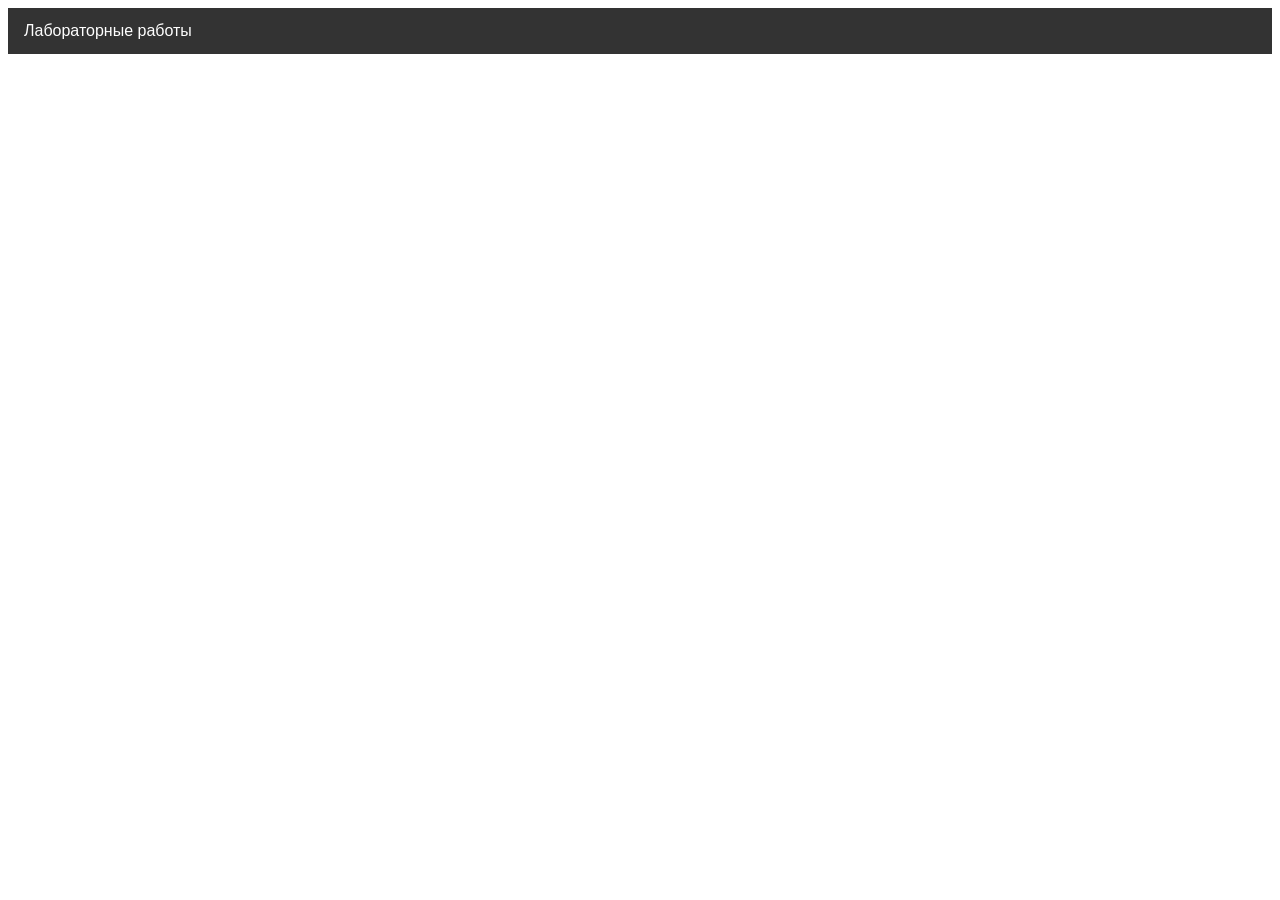
<file: index.html>
<!DOCTYPE html>
<html lang="en">
<head>
    <meta charset="UTF-8">
    <title>Title</title>
    <link rel="stylesheet" href="style.css">
</head>
<body>
<div class="navbar">
    <div class="dropdown">
        <button class="dropbtn"> Лабораторные работы
            <i class="fa fa-caret-down"></i>
        </button>
        <div class="dropdown-content">
            <a href="https://dogcodever.github.io/HTML/">Lab1</a>
            <a href="https://dogcodever.github.io/JS/">Lab2</a>
            <a href="https://dogcodever.github.io/JS_lab3/">Lab3</a>
            <a href="https://dogcodever.github.io/JS_lab4/">Lab4</a>
            <a href="https://dogcodever.github.io/JS_lab5/">Lab5</a>
            <a href="https://dogcodever.github.io/JSlab6/">Lab6</a>
            <a href="#">Lab7</a>
            <a href="https://dogcodever.github.io/lab7_JS/">Lab8</a>
            <a href="https://dogcodever.github.io/lab9_JS/">Lab9</a>
            <a href="anim.html">Lab10</a>
            <a href="https://dogcodever.github.io/lab11_JS/">Lab11</a>
        </div>
    </div>
</div>
</body>
</html>
</file>
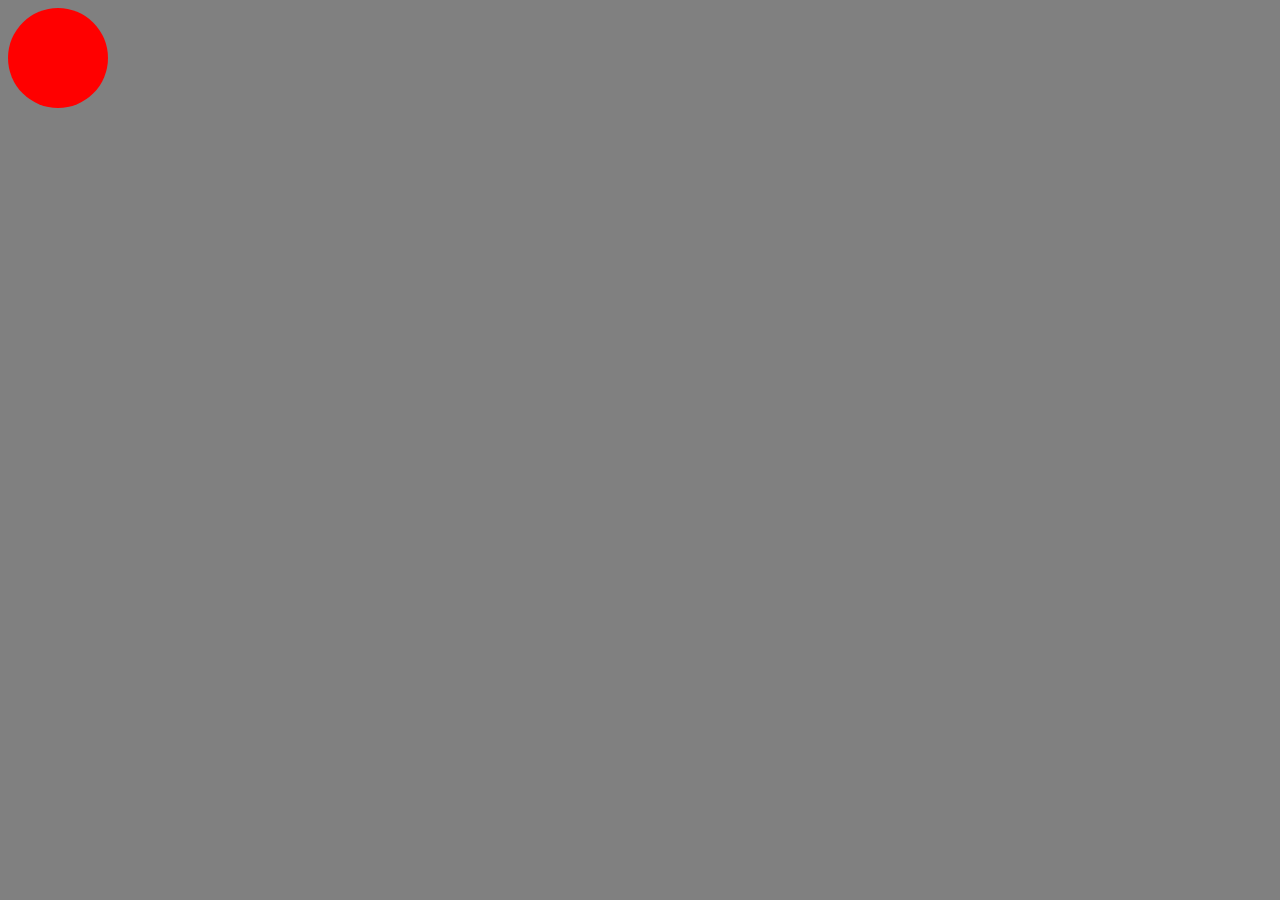
<file: anim.html>
<!DOCTYPE html>
<html lang="en">
<head>
    <meta charset="UTF-8">
    <title>Title</title>
    <link rel="stylesheet" href="style.css">
</head>
<body class="ball_bg">
<div class="ball"></div>
</body>
</html>
</file>
<file: style.css>
.ball_bg {
  background-color:gray;
}
.ball {
  position:absolute;
  width: 100px;
  height: 100px;
  background: red;
  border-radius: 100%;
  animation: dws-bounce 3s linear infinite;
}
@keyframes dws-bounce {
  0% { bottom: 100%; }
  25% { bottom:0; width:100px; height:100px;}
  30% { bottom:0; width:110px; height:50px;}
  35% { bottom:0; width:100px; height:100px; }
  70% { bottom:100%;}
  100% { bottom:100%; }
}


body {
  font-family: Arial, Helvetica, sans-serif;
}

.navbar {
  overflow: hidden;
  background-color: #333;
}

.navbar a {
  float: left;
  font-size: 16px;
  color: white;
  text-align: center;
  padding: 14px 16px;
  text-decoration: none;
}

.dropdown {
  float: left;
  overflow: hidden;
}

.dropdown .dropbtn {
  font-size: 16px;
  border: none;
  outline: none;
  color: white;
  padding: 14px 16px;
  background-color: inherit;
  font-family: inherit;
  margin: 0;
}

.navbar a:hover, .dropdown:hover .dropbtn {
  background-color: red;
}

.dropdown-content {
  display: none;
  position: absolute;
  background-color: #f9f9f9;
  min-width: 160px;
  box-shadow: 0px 8px 16px 0px rgba(0,0,0,0.2);
  z-index: 1;
}

.dropdown-content a {
  float: none;
  color: black;
  padding: 12px 16px;
  text-decoration: none;
  display: block;
  text-align: left;
}

.dropdown-content a:hover {
  background-color: #ddd;
}

.dropdown:hover .dropdown-content {
  display: block;
}
</file>
